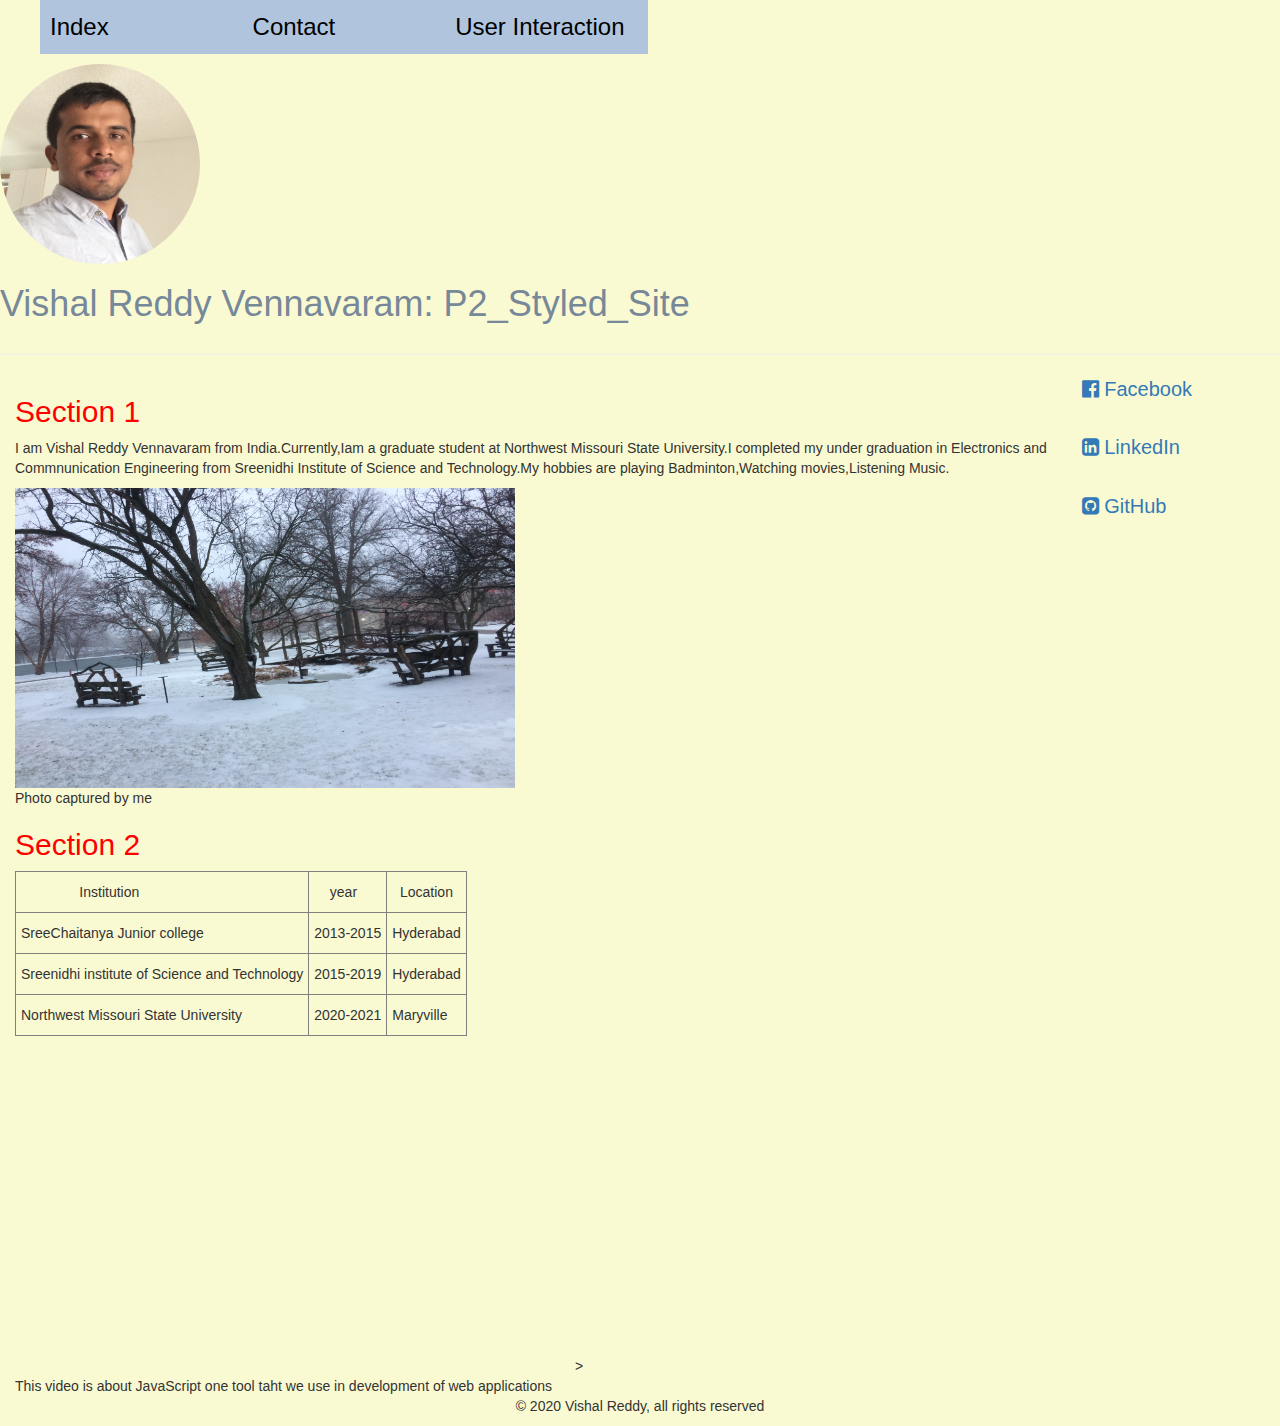
<file: index.html>
<!DOCTYPE html>
<html lang="en">

<head>
    <title>Vishal Reddy Vennavaram</title>
    <link rel="stylesheet" href="https://maxcdn.bootstrapcdn.com/bootstrap/3.4.1/css/bootstrap.min.css">
    <link rel="stylesheet" href="https://cdnjs.cloudflare.com/ajax/libs/font-awesome/4.7.0/css/font-awesome.min.css">
    <link rel="stylesheet" type="text/css" href="styles/vishal.css">
    <meta charset="UTF-8"/>

</head>

<body>

    <nav>
        <ul class="navLinks">
            <li><a href="index.html" rel="noopener">Index</a></li>
            <li><a href="contact.html" rel="noopener">Contact</a></li>
            <li><a href="userinteraction.html" rel="noopener">User Interaction</a></li>
        </ul>
    </nav>
    <header>
        <img src="images/mypic.jpg" alt="My Picture" class="img-circle" width="200" , height="200">
        <h1 id="main_header">Vishal Reddy Vennavaram: P2_Styled_Site</h1>
    </header>
    <main class = "container-fluid">
        <div class = "row">
        <hr>
        <article class = "col-md-10">            
            <section >
                <h2 style="Color:red"> Section  1</h2>
                <p>
                    I am Vishal Reddy Vennavaram from India.Currently,Iam a graduate student at Northwest Missouri State
                    University.I completed my under graduation in Electronics and Commnunication Engineering from
                    Sreenidhi Institute of Science and Technology.My hobbies are playing Badminton,Watching
                    movies,Listening Music.
                </p>             

            </section> 
            <section>
            <img  src="images\IMG_9871.JPG" alt="Photo captured by me" width="500" height="300" >
            <p>Photo captured by me</p>
        </section>
        
            <section>
                <h2 style="Color:Red">Section 2</h2>

                <table class="tg" style="text-align: center;">
                    <tr>
                        <th class="tg-0pky">
                            &nbsp;&nbsp;&nbsp;&nbsp;&nbsp;&nbsp;&nbsp;&nbsp;&nbsp;&nbsp;&nbsp;&nbsp;&nbsp;&nbsp;&nbsp;Institution
                        </th>
                        <th class="tg-0pky">&nbsp;&nbsp;&nbsp;&nbsp;year</th>
                        <th class="tg-0pky">&nbsp;&nbsp;Location</th>
                    </tr>
                    <tr>
                        <td class="tg-lboi">SreeChaitanya Junior college</td>
                        <td class="tg-0pky">2013-2015</td>
                        <td class="tg-0pky">Hyderabad</td>
                    </tr>
                    <tr>
                        <td class="tg-0pky">Sreenidhi institute of Science and Technology</td>
                        <td class="tg-0pky">2015-2019</td>
                        <td class="tg-0pky">Hyderabad</td>
                    </tr>
                    <tr>
                        <td class="tg-0pky">Northwest Missouri State University</td>
                        <td class="tg-0pky">2020-2021</td>
                        <td class="tg-0pky">Maryville</td>
                    </tr>

                </table>
                <br>
                <iframe width="560" height="315" src="https://www.youtube.com/embed/W6NZfCO5SIk" frameborder="0"
                    allow="accelerometer; autoplay; encrypted-media; gyroscope; picture-in-picture"
                    allowfullscreen></iframe>>
                </iframe></iframe>
                <div>This video is about JavaScript one tool taht we use in development of web applications</div>
            </section>
            </article>

            <aside class = "col-md-2">                
                <p style="font-size: 20px"> <a href="https://www.facebook.com/" target="_blank" rel="noopener"><i
                            class="fa fa-facebook-official"></i> Facebook</a>
                </p> </br>
                <p style="font-size: 20px"> <a href="https://www.linkedin.com/in/vishalreddyvennavaram/" target="_blank"
                        rel="noopener"> <i class="fa fa-linkedin-square"></i> LinkedIn</a>
                </p> <br>
                <p style="font-size: 20px"> <a href="https://github.com/Vishalreddy114" target="_blank"
                        rel="noopener"><i class="fa fa-github-square"></i> GitHub</a>
                </p>
            </aside>    
            </div>     
            </main>
    <footer style="text-align:center;"> 
        <p class="footer">© 2020 Vishal Reddy, all rights reserved</p>
    </footer>
  
</body>

</html>
</file>
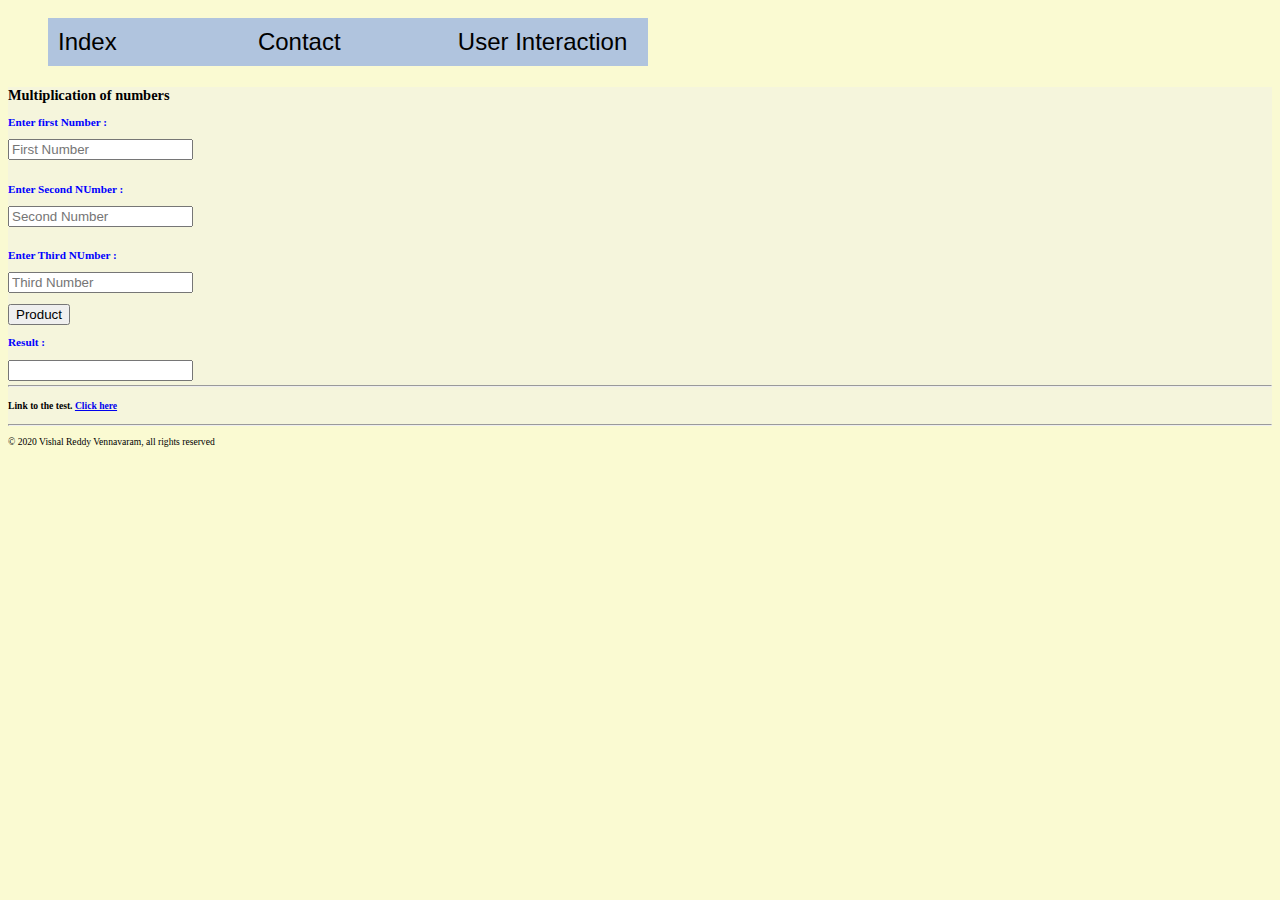
<file: userinteraction.html>
<!DOCTYPE html>
<html>
  <link rel="stylesheet" type="text/css" href="styles/vishal.css">
        <meta charset="UTF-8" />
  <nav >
    <ul class="navLinks">
        <li><a href="index.html" rel="noopener">Index</a></li>
        <li><a href="contact.html" rel="noopener">Contact</a></li>
        <li><a href="userinteraction.html" rel="noopener">User Interaction</a></li>
    </ul>
</nav> 
<body>
  <main style="background-color:beige ">
    <h2>Multiplication of numbers</h2>
           <h3>Enter first Number :</h3>  <input id="a" type="Number" placeholder="First Number">
        </br>
    </br>
    
           <h3>Enter Second NUmber :</h3>  <input id="b" type="Number" placeholder="Second Number">
        </br>
    </br>
   
    <h3>Enter Third NUmber :</h3>  <input id="c" type="Number" placeholder="Third Number">
        </br>
    
</br>
      <button type="button" id="convert" onclick="Multiplication()">Product</button>
    </br>
    <h3>Result  :</h3><input type="Number" id="d" readonly>
    </br>  
    <hr>
   
     <h4>Link to the test. <a href="quit.html">Click here</a></h4>
    <hr>

  </main>
  <script src="calc.js"></script>
    
 <footer>
     <p>&copy; 2020 Vishal Reddy Vennavaram, all rights reserved</p>
 </footer>
</body>
</html>
</file>
<file: styles/vishal.css>
#My_picture{
        display: block;
        margin-left: auto;
        margin-right: auto;
        width: 20%;
        border-radius: 50%;
        float:left;
        
       
    

      } 
      nav{
        width: 80%;
        display: flex;
        font-family:Sans-serif;
    }
    nav .navLinks {
        flex-basis: 80%;
        display: inline-flex;
        list-style: none;
        
        text-align: left;
        align-items: left;
    }
    nav ul li {
        display: inline-block;
        padding: 10px;
        background-color:lightsteelblue;
        flex-basis: 26%;
    }
    li a {
        color:black;
        text-decoration: none;
        font-size: 24px;
    }


      .tg  {border-collapse:collapse;border-spacing:0;}
.tg td{font-family:Arial, sans-serif;font-size:14px;padding:10px 5px;border-style:solid;border-width:1px;overflow:hidden;word-break:normal;border-color:black;}
.tg th{font-family:Arial, sans-serif;font-size:14px;font-weight:normal;padding:10px 5px;border-style:solid;border-width:1px;overflow:hidden;word-break:normal;border-color:black;}
.tg .tg-lboi{border-color:inherit;text-align:left;vertical-align:middle}
.tg .tg-0pky{border-color:inherit;text-align:left;vertical-align:top}
* {
    box-sizing: border-box;
  }
  
  html {
    font-size: 60%;
  }
  
  body {
      background-color:lightgoldenrodyellow;
  }
  
  
  h1 {
      font: size 22;
      color:lightslategrey;
  }
  
  h3 {
      font:size 16;
      color:blue;
  }
</file>
